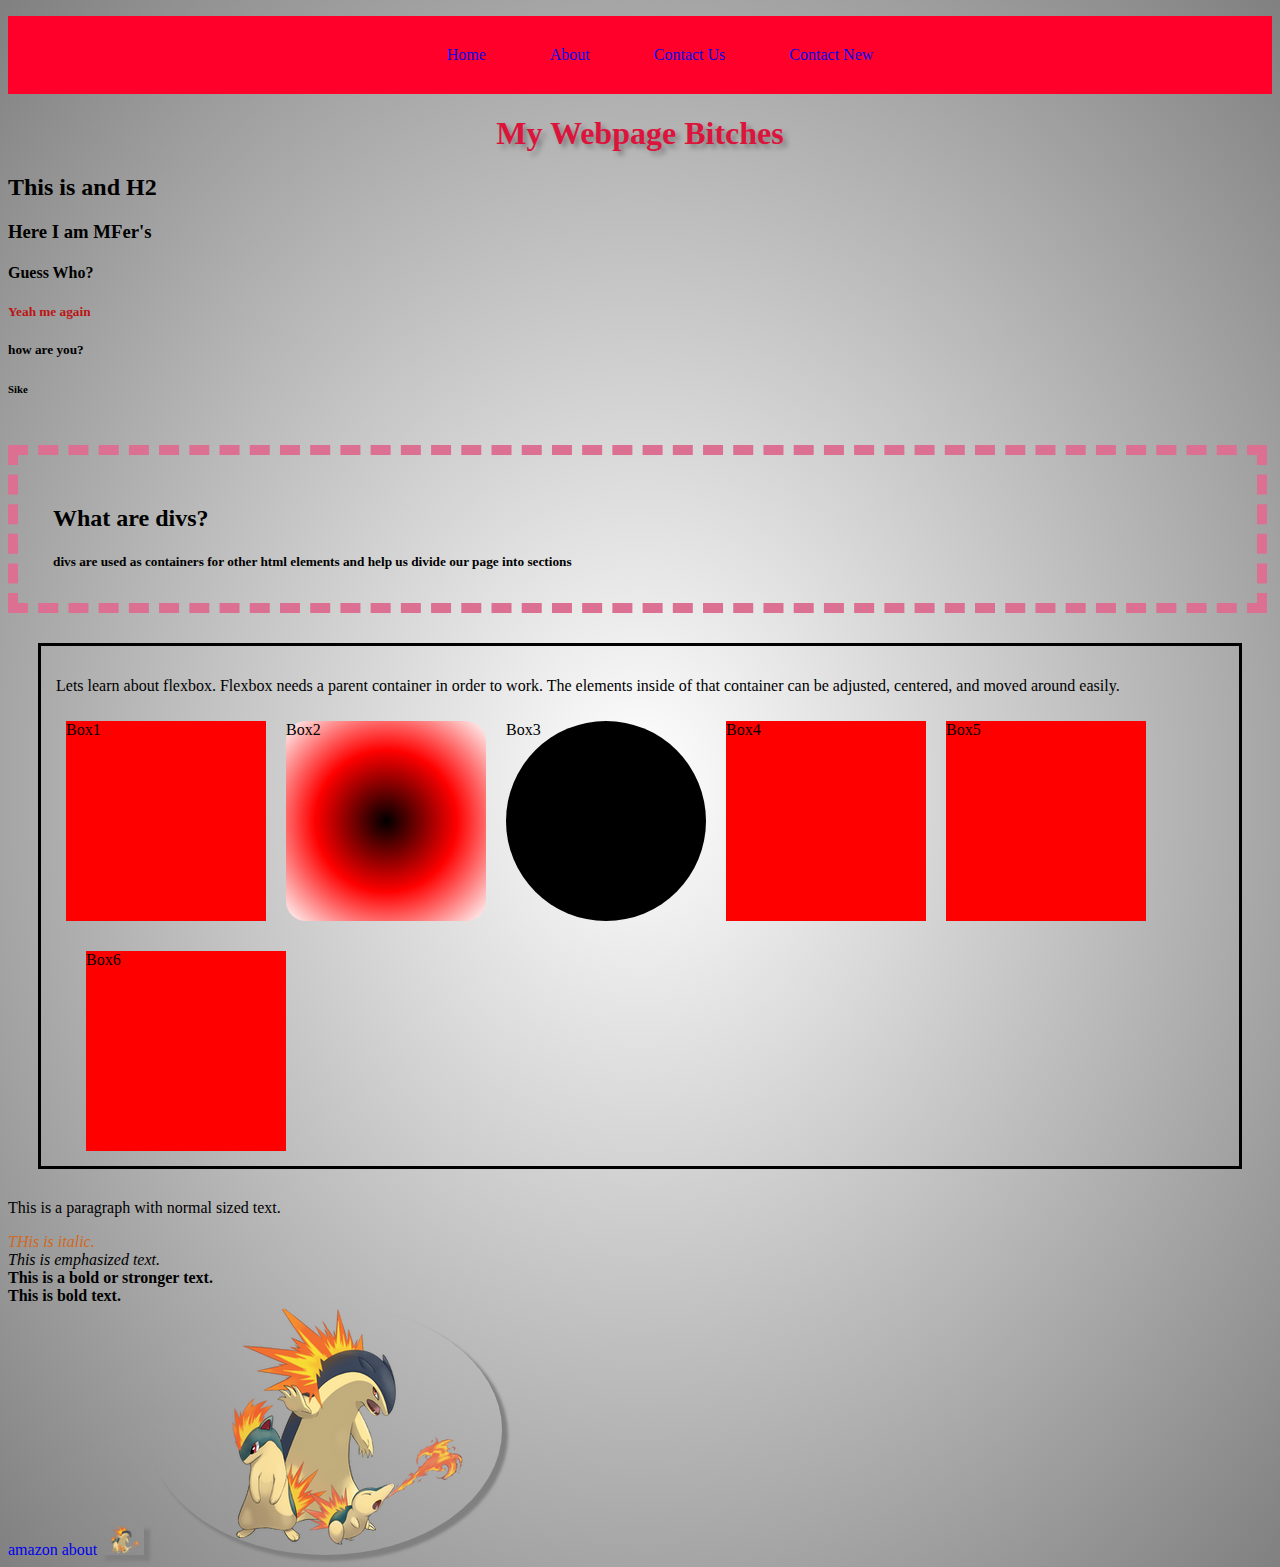
<file: index.html>
<!DOCTYPE html>
<html lang="en">
<head>
    <meta charset="UTF-8">
    <meta http-equiv="X-UA-Compatible" content="IE=edge">
    <meta name="viewport" content="width=device-width, initial-scale=1.0">
    <title>Coding Practice</title>
    <link rel="stylesheet" href="style.css">
</head>
<body>
    <header>
        <Nav>
            <ul>
                <a href="index.html"><li>Home</li></a>
                <a href="about.html"><li>About</li></a>
                <a href="contact.html"><li>Contact Us</li></a>
                <li><a href="contact 2.html">Contact New</a></li>
            </ul>
        </Nav>
    </header>
    <h1>My Webpage Bitches</h1>
    <h2>This is and H2</h2>
    <h3>Here I am MFer's</h3>
    <h4>Guess Who?</h4>
    <h5 class="line24">Yeah me again</h5>
    <h5>how are you?</h5>
    <h6>Sike</h6>

    <div class="container">
        <h2>What are divs?</h2>
        <h5>divs are used as containers for other html elements and help us divide our page into sections</h5>
    </div>
    <div class="flex"><p>Lets learn about flexbox. Flexbox needs a parent container in order to work.
        The elements inside of that container can be adjusted, centered, and moved around easily.</p>
<div class="box" id ="box1">Box1</div>
<div class="box" id ="box2">Box2</div>
<div class="box" id ="box3">Box3</div>
<div class="box" id ="box4">Box4</div>
<div class="box" id ="box5">Box5</div>
<div class="box" id ="box6">Box6</div>
</div>
    <section>
        <p>This is a paragraph with normal sized text.</p>
        <i id="italic">THis is italic.</i><br>
        <em>This is emphasized text.</em><br>
        <strong>This is a bold or stronger text.</strong><br>
        <b>This is bold text.</b><br>
    </section>
    <!--ctrl+k,c........a+tab leaves external link-->
    <a href="https://amazon.com">amazon</a>
    <a href="about.html">about</a>
    <img src="Cyndaevo.png" alt="" height="30">
    <a href="https://twitch.tv/shwammitup"> <img src="Cyndaevo.png" alt="" class="circle-img"></a>
</body>
</html>
</file>
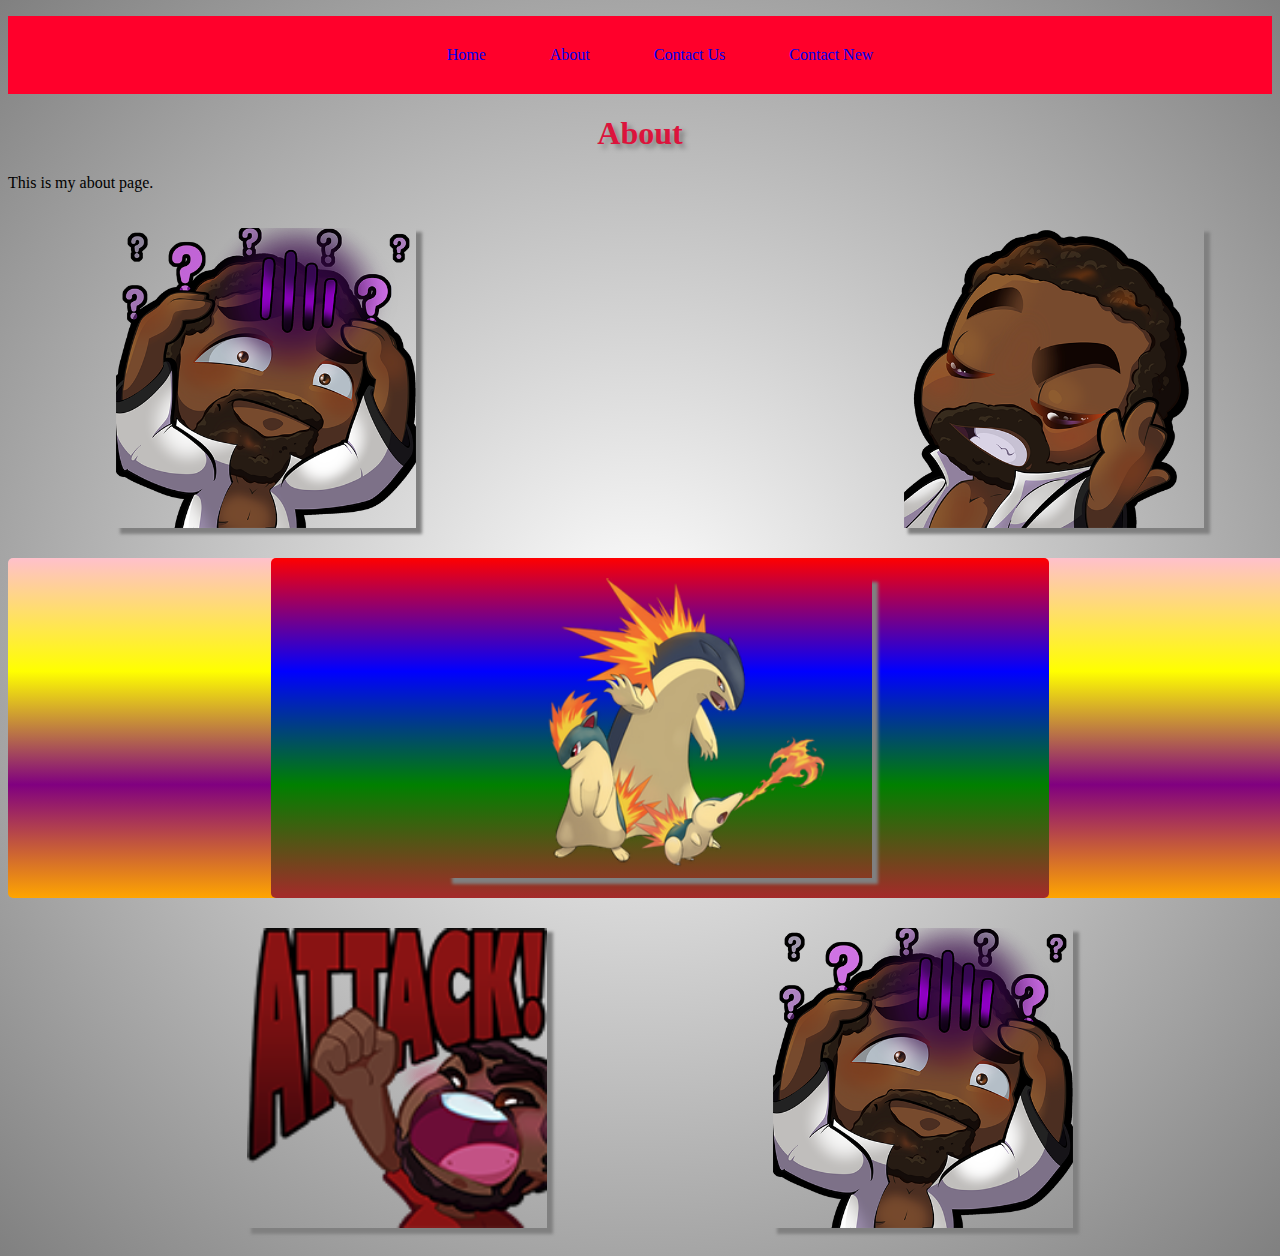
<file: about.html>
<!DOCTYPE html>
<html lang="en">
<head>
    <meta charset="UTF-8">
    <meta http-equiv="X-UA-Compatible" content="IE=edge">
    <meta name="viewport" content="width=device-width, initial-scale=1.0">
    <title>My About Page</title>
    <link rel="stylesheet" href="style.css">
</head>
<body>
    <header>
        <Nav>
            <ul>
                <a href="index.html"><li>Home</li></a>
                <a href="about.html"><li>About</li></a>
                <a href="contact.html"><li>Contact Us</li></a>
                <li><a href="contact 2.html">Contact New</a></li>
            </ul>
        </Nav>
    </header>
   <h1>About</h1> 
   <p>This is my about page.</p>
   <div class="wrapper">
    <div class="Box a"><img src="Shwamm_Confused_500.png" alt="Confused" height="300px"></div>
    <div class="Box b"><img src="Shwamm_SMH_500.png" alt="SMH" height="300px"></div>
    <div class="Box c"></div>
    <div class="Box d"><img src="Shwamm_Raid_128.png" alt="Raid" height="300px"></div>
    <div class="Box e"><img src="Shwamm_Confused_500.png" alt="Confused" height="300px"></div>
    <div class="Box f"><img src="Cyndaevo.png" alt="Cynda" height="300px"></div>
  </div>
</body>
</html>
</file>
<file: style.css>
h1{
    color:crimson;
    text-align: center;
    text-shadow: 4px 4px 5px gray;
}

.line24{
    color:rgb(187, 20, 20);
}

#italic{
    color:chocolate;
}

nav{
    background: rgb(255, 0, 43);
    text-align: center;
}

/* a is the link tag */
a{
text-decoration-line: none;
} 

/*targeting unordered list inside the nav  */
nav ul{
    list-style: none;

}
/* targiting nav list items hence (li) */
nav li{
    display: inline-block;
    padding: 30px;
}

.container{
border: 10px dashed palevioletred;
margin: 50px 5px 25px 0px;
/* top,right, bottom, left */
padding: 30px 0px 10px 35px;
/* padding is inside, margin is outside */
}

.box{
    height: 200px;
    width: 200px;
    margin: 10px;
    background-color: red;
}

@keyframes fadeMe {
    0%{
        opacity: 1;
    }
    100%{
        opacity: 0;
    }
}

#box1 {
    animation: fadeMe;
    animation-duration: 2s;
    animation-iteration-count: infinite;
    animation-timing-function: linear;
}

@keyframes rotation {
    0% {transform: rotate(0deg);}
    25% {transform: rotate(90deg);}
    50% {transform: rotate(180deg);}
    75% {transform: rotate(270deg);}
    100% {transform: rotate(360deg);}
}

#box2 {
    animation-name: rotation;
    animation-duration: 3s;
    animation-iteration-count: infinite;
    animation-timing-function: ease-in-out;
    border-radius: 10%;
    background-image: radial-gradient(circle, black, red, white)
}

@keyframes getBigger {
    0%{transform: scale(1);}
    50%{transform: scale(1.03);}
    100%{transform: scale(1);}
}

#box3 {
    animation: getBigger 5s infinite ease-in-out;
    border-radius: 50%;
    background-color: black;
}

@keyframes changeColors {
    0%{background-color: grey;}
    25%{background-color: rgb(80, 78, 78);}
    50%{background-color: rgb(0, 0, 0);}
    100%{background-color: gray;}
}

#box4 {
    animation: changeColors 5s infinite ease-in-out;
}

@keyframes moveBox {
    0% {left: 0px; top: 0px;}
    25% {left: 10px; top: 10px;}
    50% {left: -10px; top: -10px;}
    75% {left: 10px; top: 10px;}
    100% {left: -10px; top: -10px;}
}

#box5 {
    position: relative;
    animation: moveBox 10s infinite;
}

#box6 {
    top: 10px;
    left: 20px;
    position: relative;
}

html {
    /* background-image: linear-gradient(to top, black, grey); */
    background-image: radial-gradient(white, gray);
   
}

.circle-img{
    border-radius: 50%;
}
/* shadow goes as: horizontal, verticle, shading */
img{
    box-shadow: 5px 5px 3px 1px gray;
}
.flex {
    display: flex;
    flex-wrap: wrap;
    border:3px solid black;
    margin: 30px;
    justify-content: flex-start;
    /* flex-direction; */
    /* align-items;  */
    /* flex start = left; flex end = right */
    padding:15px;
}

.contactField {
    display: flex;
    justify-content: center;
}

.row {
    margin: 30px;
    padding: 10px;
}

.input-fiels {
    margin: 10px;
}

form input, textarea, button {
    display: block;
    margin: 10px;
}
.wrapper {
    display: grid;
    grid-gap: 10px;
    grid-template-columns: repeat(5, [col] 20% ) ;
    grid-template-rows: repeat(3, [row] auto  );
    background-color: rgba(255, 255, 255, 0);
    color: #444;
  }

  .Box {
    background-color: rgba(68, 68, 68, 0);
    color: #fff;
    border-radius: 5px;
    padding: 20px;
    font-size: 150%;
    z-index:10;

  }

  .a {
    grid-column: col 1 / span  2;
    grid-row: row ;
    display: flex;
    justify-content: center;
  }
  .b {
    grid-column: col 4 / span  2 ;
    grid-row: row ;
    display: flex;
    justify-content: center;
  }
  .c {
    grid-column: col 1 / span 5 ;
    grid-row: row 2 ;
    display: flex;
    justify-content: center;
    background-image: linear-gradient(pink, yellow, purple, orange);
  }
  .d {
    grid-column: col 1 / span  3 ;
    grid-row: row 3 ;
    display: flex;
    justify-content: center;
  }

  .e {
    grid-column: col 3 / span  3;
    grid-row: row 3;
    display: flex;
    justify-content: center;
  }

  .f {
    grid-column: col 2 / span 3;
    grid-row: row 2  ;
    display: flex;
    justify-content: center;
    background-color: rgba(49,121,207, 0.5);
    z-index: 20;
    background-image: linear-gradient(red, blue, green, brown);
  }
</file>
